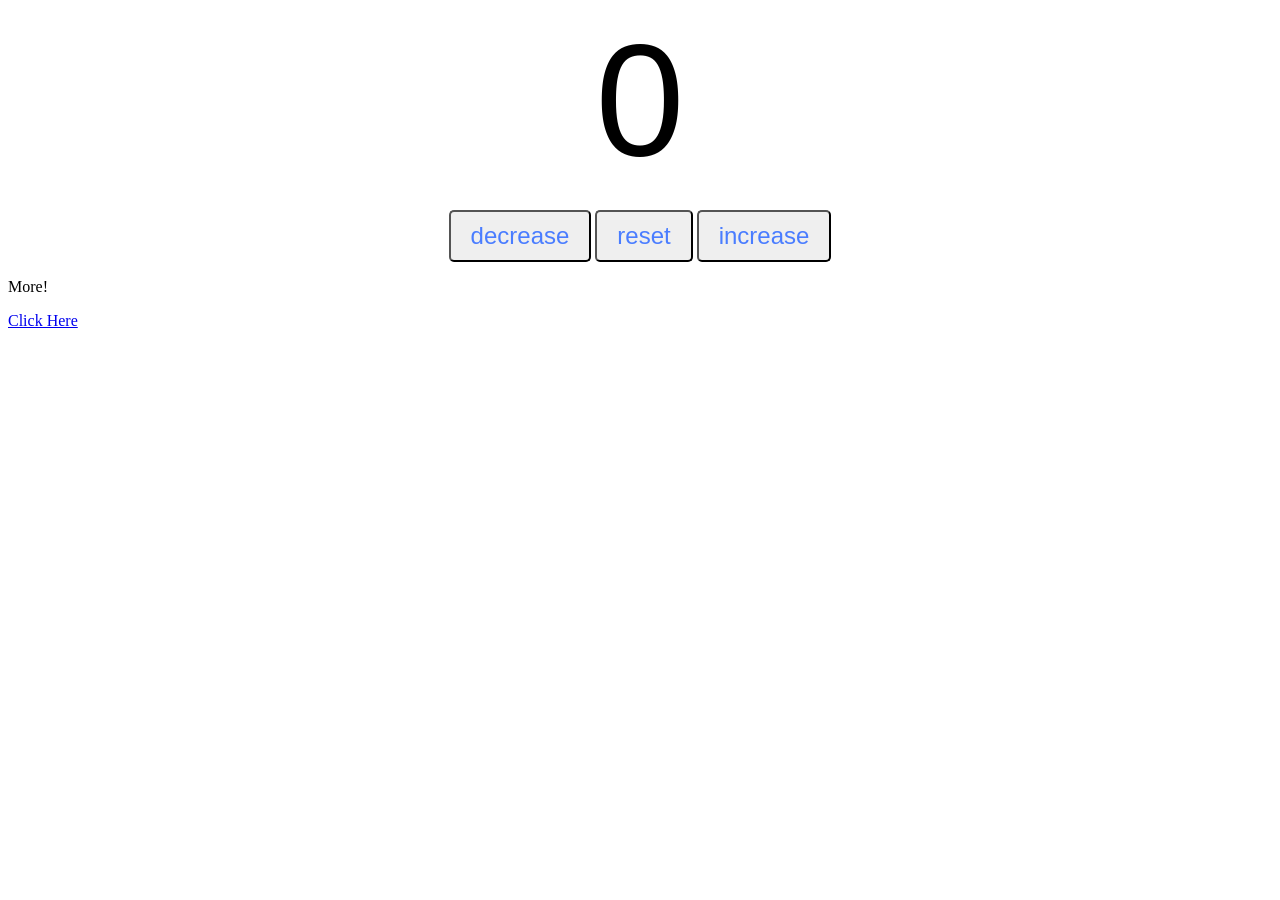
<file: index.html>
<!DOCTYPE html>
<html lang="en">
<head>
    <meta charset="UTF-8" />
    <meta name="viewport" content="height=device-height, 
                      width=device-width, initial-scale=1.0, 
                      minimum-scale=1.0, maximum-scale=1.0, 
                      user-scalable=no, target-densitydpi=device-dpi">
    <title>Test</title>
    <link rel="stylesheet" href="style.css" />
    <link rel="preconnect" href="https://fonts.googleapis.com" />
    <link rel="preconnect" href="https://fonts.gstatic.com" crossorigin />
    <link
      href="https://fonts.googleapis.com/css2?family=Pixelify+Sans:wght@400..700&display=swap"
      rel="stylesheet"
    />
    <style>
      #mainTitle {
        font-size: 32px;
        font-family: 'Pixelify Sans', sans-serif;
        margin-bottom: 8px;
      }

      #subTitle {
        font-size: 18px;
        font-family: 'Pixelify Sans', sans-serif;
        color: #555;
      }
    </style>
  </head>
<body>
<label id="countLabel">0</label><br>
<div id="btnContainer">
<button id="decreaseBtn" class="buttons">decrease</button>
<button id="resetBtn" class="buttons">reset</button>
<button id="increaseBtn" class="buttons">increase</button>
</div>
<script src="index.js"></script>

<p id="buttons">More!</p>
<a href="https://happyb-day2u.github.io/" class="button">Click Here</a>
</body>
</html>
</file>
<file: style.css>
#countLabel{
display: block;
text-align: center;
font-size: 10em;
font-family: Helvetica;
}
#btnContainer{
text-align: center;
}
.buttons{
padding: 10px 20px;
font-size: 1.5em;
color: rgb(74, 125, 255);
background-color: hsl (214, 100%, 74%);
border-radius: 5px;
cursor: pointer;
transition: background-color 0.3s;
}
.buttons:hover{
background-color: hsl (214, 100%, 56%)
}
</file>
